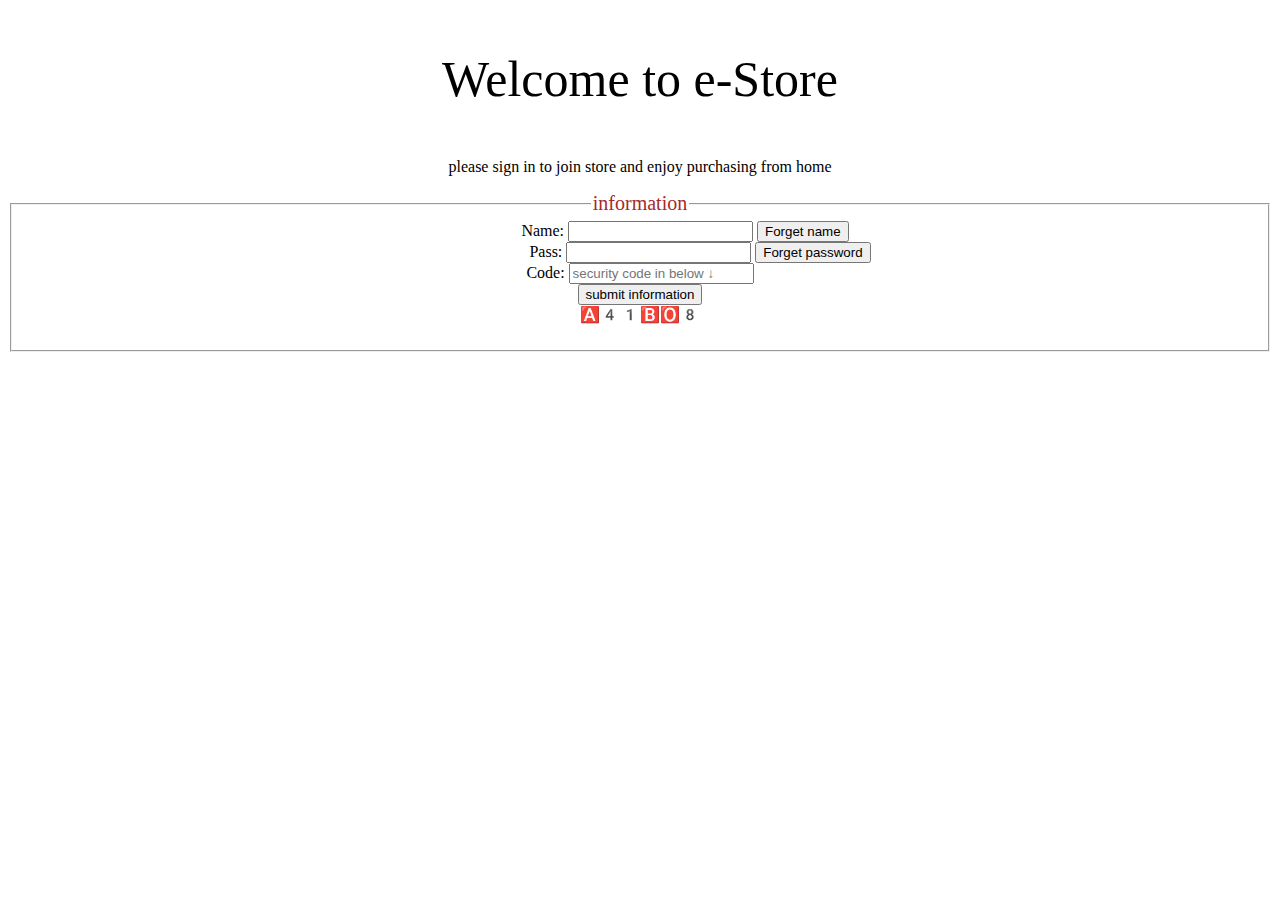
<file: Simple Shop/Logic 1 - Dirty code/index.html>
<!DOCTYPE html>
<html>
<body>



<div style="display: block; text-align: center;" id="introduction">
<p style="font-size: 50px;">Welcome to e-Store</p>
<p>please sign in to join store and enjoy purchasing from home</p>


<fieldset>
<legend style="font-size: 20px; color: brown;">information</legend>
<label for="name" style="margin-left: 90px;">Name:</label>
<input type="text" placeholder="">
<button onclick="showName()"> Forget name </button>
<br>
<label for="password" style="margin-left: 120px;">Pass:</label>
<input type="password" placeholder="">
<button onclick="showPassword()"> Forget password </button>
<br>
<label for="security-code">Code:</label>
<input type="text" placeholder="security code in below ↓">
<br>
<button onclick="submit()">submit information</button>
<p style="margin: 0 0 0 0;">🅰️4️1️🅱️🅾️8️<p>
</fieldset>
<p style="color: red;" id="notice"></p>


</div>





<div style="display: none;" id="selecting_page">
<h2 id="Cname"></h2>
<p>^^^^^^^^^^^^^^</p>
<p>Total cost: <span>0</span>$</p>

<details>
<summary style="font-size: 20px; margin: 0 0 20px 0;">number of choice: <span id="n_products">0</span></summary>
<div id="container">
<p style="border: solid 2px black; padding: 5px 5px 5px 5px;" id="selected-product">your products → </p>
</div>
</details>

<button onclick="select(chips)">chips</button> <p id="chips">5$</p><br>
<button onclick="select(sooda)">sooda</button> <p id="sooda">7$</p>
<button onclick="select(chocolate)">chocoloate</button> <p id="chocolate">3$</p><br>
<button onclick="select(lolipop)">lolipop</button> <p id="lolipop">1$</p>
<p>-------------</p>
<div style="display: flex; flex-direction: row;"><button ondblclick="choosed()">I choosed</button><p style="margin: 3px 0px 0px 10px; font-size: 10px;">please double click</p></div>
</div>




<div style="display: none;" id="payment">
<p style="font-size: 50px;" id="final-cost"></p>
<p style="font-size: 50px;" id="customerCash"></p>
<button onclick="purchase()">pay</button>
<div style="display: none;" id="removeProduct">
<p id=1 onclick="unselect(1)"></p>
<p id=2 onclick="unselect(2)"></p>
<p id=3 onclick="unselect(3)"></p>
<p id=4 onclick="unselect(4)"></p>
</div>
</div>

<div style="display: none; text-align: center;" id="finish-page">
<p style="color: green; font-size: 100px;">purchasing succesfull</p>
</div>





<script>

let customerName = "Arnorld";
let password = "1234";
let securityCode = "A41BO8";

function showName()
{
document.querySelectorAll("input")[0].placeholder = customerName;
}

function showPassword()
{
document.querySelectorAll("input")[1].placeholder = password;
}

function submit()
{
inputName = document.querySelectorAll("input")[0].value;
inputPassword = document.querySelectorAll("input")[1].value;
inputSecurityCode = document.querySelectorAll("input")[2].value;;

if (customerName === inputName) {
if (password === inputPassword) {
if (securityCode === inputSecurityCode) {
document.getElementById("introduction").style.display = "none";
document.getElementById("selecting_page").style.display = "block";
document.getElementById("Cname").innerHTML = customerName;
}
else {document.getElementById("notice").innerHTML = "wrong securityCode";}
}
else {document.getElementById("notice").innerHTML = "wrong password";}
}
else {document.getElementById("notice").innerHTML = "wrong name";}

}





let chips = {name: "chips", price: 5};
let sooda = {name: "sooda", price: 7};
let chocolate = {name: "chocolate", price: 3};
let lolipop = {name: "lolipop", price: 1};
let basket = [];

function select(product) {
if (!basket.includes(product)) {
document.getElementById(product.name).innerHTML = "selected";
basket.push(product);
document.getElementById("n_products").innerHTML = basket.length;

let basketProductsPrice = basket.map(function(el){return el.price;});
let total_cost = basketProductsPrice.reduce(function(prev,curr){return prev + curr;});
document.querySelector("span").innerHTML = total_cost;


document.getElementById("selected-product").innerHTML += (product.name + " | ");
document.getElementById(product.name).setAttribute("id","none");
                                }
}


let cash = 0;

function choosed()
{
for (let i = 1; i <= 4; i++) {document.querySelectorAll("button")[i].setAttribute("onclick","none()");}
document.getElementById("selecting_page").setAttribute("style","display: none;");
document.getElementById("payment").setAttribute("style","display: block; text-align: center;");
document.getElementById("final-cost").innerHTML = "cost: " + document.querySelector("span").innerHTML + "$";
let rand = Math.random(); cash = Math.floor((rand * 16) + 1); document.getElementById("customerCash").innerHTML = "cash: " + cash + "$";
for (let i = 0; i < basket.length; i++) {
document.getElementById(i+1).innerHTML = basket[i].name;
                                         }
}


function unselect(place)
{
document.getElementById(place).setAttribute("style","color: red;");
if (document.getElementById(place).innerHTML === "chips" && basket.includes(chips))     {document.getElementById("final-cost").innerHTML = "cost: " + (Math.floor(document.querySelector("span").innerHTML) - chips.price) + "$";         document.querySelector("span").innerHTML -= chips.price;}
if (document.getElementById(place).innerHTML === "sooda" && basket.includes(sooda))     {document.getElementById("final-cost").innerHTML = "cost: " + (Math.floor(document.querySelector("span").innerHTML) - sooda.price) + "$";         document.querySelector("span").innerHTML -= sooda.price;}
if (document.getElementById(place).innerHTML === "chocolate" && basket.includes(chocolate)) {document.getElementById("final-cost").innerHTML = "cost: " + (Math.floor(document.querySelector("span").innerHTML) - chocolate.price) + "$"; document.querySelector("span").innerHTML -= chocolate.price;}
if (document.getElementById(place).innerHTML === "lolipop" && basket.includes(lolipop))   {document.getElementById("final-cost").innerHTML = "cost: " + (Math.floor(document.querySelector("span").innerHTML) - lolipop.price) + "$";     document.querySelector("span").innerHTML -= lolipop.price;}
console.log(basket);
}

function purchase()
{
if (cash >= Math.floor(document.querySelector("span").innerHTML)) {document.getElementById("payment").style.display = "none"; document.getElementById("finish-page").style.display = "block";}
else {document.getElementById("removeProduct").style.display = "block";}
}



</script>

<div style="display: none;">
<p>
total_cost += product.price; <<<<another way to calculate the total cost>>>>

document.querySelectorAll("p")[1].innerHTML = document.querySelectorAll("p")[1].innerHTML + product.name + " | "; <<<<another way to show selected product in basket>>>>

document.getElementById(i+1).id = basket[i].name;

         basket = basket.splice(place-1,place-1);

document.querySelector("p").innerHTML
document.querySelectorAll("div")[0].ondblclick = SH_price(chips);
document.getElementById("n_product").innerHTML = Math.floor(document.getElementById("n_product").innerHTML) + 1;
document.createElement("p").appendChild(document.createTextNode(product.name));
document.getElementById("container").appendChild(document.createElement("p"));
</p>

function unselect(product)
{
document.getElementById(product.name).setAttribute("style","color: red;");
}


</div>


</body>
</html>
</file>
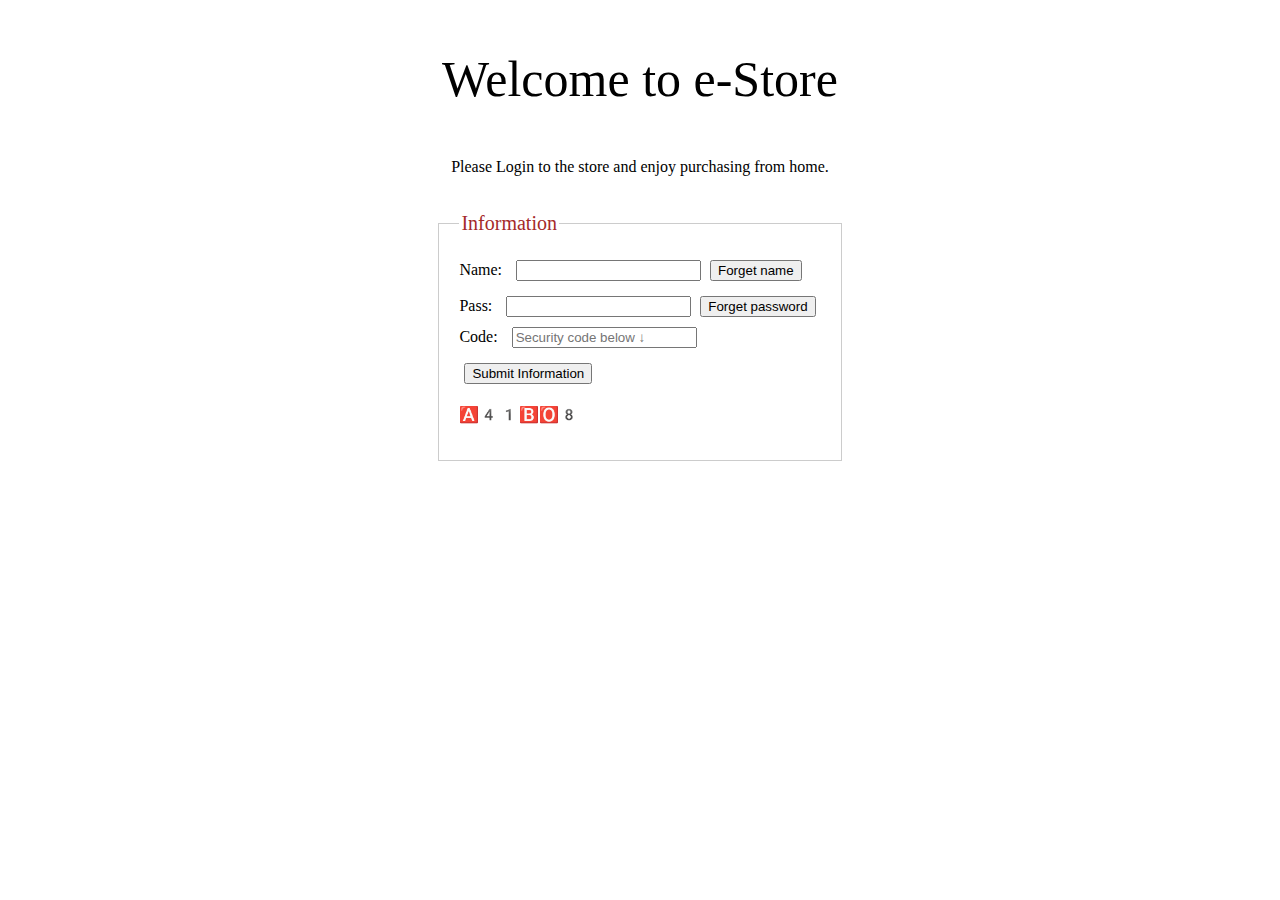
<file: Simple Shop/Logic 2 - Improved/index.html>
<!DOCTYPE html>
<html lang="en">
<head>
    <meta charset="UTF-8">
    <meta name="viewport" content="width=device-width, initial-scale=1.0">
    <title>e-Store</title>
    <link rel="stylesheet" href="styles.css"> <!-- Link to the CSS file -->
</head>
<body>

    <!-- Login Section -->
    <div id="introduction" class="container">
        <p style="font-size: 50px;">Welcome to e-Store</p>
        <p>Please Login to the store and enjoy purchasing from home.</p>
        
        <fieldset class="info-fieldset">
            <legend>Information</legend>
            <label for="name">Name:</label>
            <input type="text" placeholder="">
            <button onclick="showName()">Forget name</button>
            <br>
            <label for="password">Pass:</label>
            <input type="password" placeholder="">
            <button onclick="showPassword()">Forget password</button>
            <br>
            <label for="security-code">Code:</label>
            <input type="text" placeholder="Security code below ↓">
            <br>
            <button onclick="submit()">Submit Information</button>
            <p>🅰️4️1️🅱️🅾️8️</p>
        </fieldset>
        <p id="notice" style="color: red;"></p>
    </div>

    <!-- Product Selection Page -->
    <div id="selecting_page" style="display: none;">
        <h2 id="Cname"></h2>
        <p>^^^^^^^^^^^^^^</p>
        <p>Total cost: <span>0</span>$</p>

        <details>
            <summary style="font-size: 20px; margin: 0 0 20px 0;">
                Number of choices: <span id="n_products">0</span>
            </summary>
            <div id="container">
                <p id="selected-product">Your products → </p>
            </div>
        </details>

        <div class="product-list">
            <button onclick="select(chips)">Chips</button> <p id="chips">5$</p><br>
            <button onclick="select(sooda)">Sooda</button> <p id="sooda">7$</p>
            <button onclick="select(chocolate)">Chocolate</button> <p id="chocolate">3$</p><br>
            <button onclick="select(lolipop)">Lolipop</button> <p id="lolipop">1$</p>
        </div>
        <p>-------------</p>
        <div class="centered-text">
            <button ondblclick="choosed()">I choosed</button>
            <p style="margin: 3px 0px 0px 10px; font-size: 10px;">Please double click</p>
        </div>
    </div>

    <!-- Payment Page -->
    <div id="payment" style="display: none;">
        <p id="final-cost" style="font-size: 50px;"></p>
        <p id="customerCash" style="font-size: 50px;"></p>
        <button onclick="purchase()">Pay</button>
        <div id="removeProduct" style="display: none;">
            <p id="1" onclick="unselect(1)"></p>
            <p id="2" onclick="unselect(2)"></p>
            <p id="3" onclick="unselect(3)"></p>
            <p id="4" onclick="unselect(4)"></p>
        </div>
    </div>

    <!-- Finish Page -->
    <div id="finish-page" style="display: none;" class="centered-text">
        <p style="color: green; font-size: 100px;">Purchasing Successful</p>
    </div>

    <script src="script.js"></script> <!-- Link to the JavaScript file -->
</body>
</html>
</file>
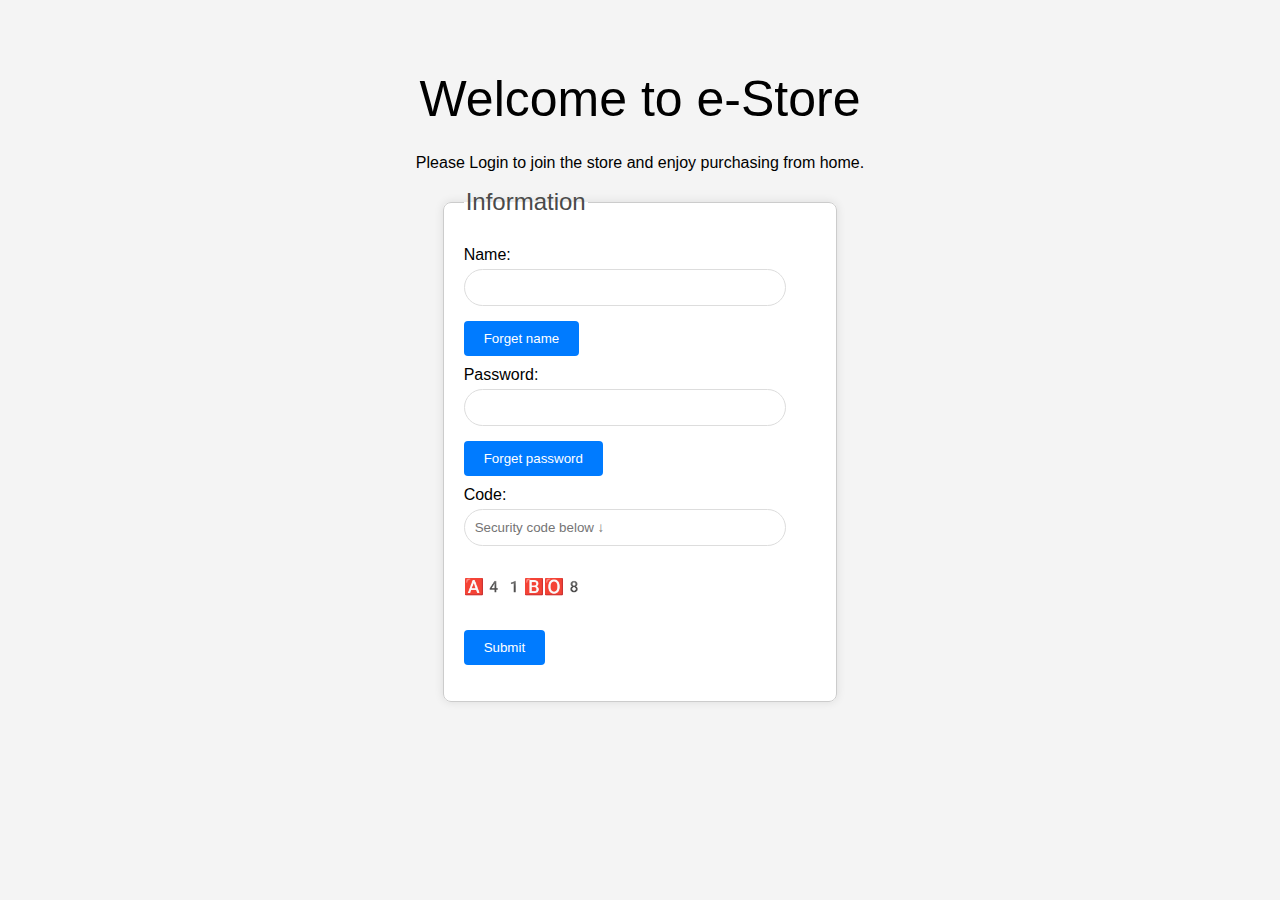
<file: Simple Shop/Logic 3 - Better/index.html>
<!DOCTYPE html> <!-- Declaration defining this document as HTML5 -->
<html lang="en"> <!-- Start of HTML document with language set to English -->
<head>
    <meta charset="UTF-8"> <!-- Character encoding set to UTF-8 -->
    <meta name="viewport" content="width=device-width, initial-scale=1.0"> <!-- Viewport settings for responsive design -->
    <title>e-Store</title> <!-- Title of the webpage -->
    <style>
        /* Basic styles for the body */
        body {
            font-family: Arial, sans-serif; /* Set the font family */
            margin: 0; /* Remove default margin */
            padding: 0; /* Remove default padding */
            background-color: #f4f4f4; /* Set background color */
        }
        /* Styles for the container */
        .container {
            display: flex; /* Use Flexbox layout */
            flex-direction: column; /* Arrange items vertically */
            align-items: center; /* Center items horizontally */
            margin: 20px; /* Add margin around container */
        }
        /* Styles for the welcome text */
        .welcome-text {
            font-size: 50px; /* Set font size */
            margin-bottom: 10px; /* Add space below the text */
        }
        /* Styles for the information fieldset */
        .info-fieldset {
            border: 1px solid #ccc; /* Add border with color */
            padding: 20px; /* Add padding inside the fieldset */
            border-radius: 8px; /* Round the corners of the border */
            background-color: #fff; /* Set background color */
            box-shadow: 0 0 10px rgba(0, 0, 0, 0.1); /* Add shadow effect */
        }
        /* Styles for the legend inside the fieldset */
        .info-fieldset legend {
            font-size: 24px; /* Set font size */
            color: #4a4a4a; /* Set text color */
        }
        /* Styles for labels inside the fieldset */
        .info-fieldset label {
            display: block; /* Display label as a block element */
            margin: 10px 0 5px; /* Add margin around label */
        }
        /* Styles for input fields inside the fieldset */
        .info-fieldset input {
            padding: 10px; /* Add padding inside input */
            width: 100%; /* Set input width to 100% of its container */
            max-width: 300px; /* Limit maximum width */
            margin-bottom: 15px; /* Add space below input */
            border-radius: 40px; /* Round corners of the border */
            border: 1px solid #ddd; /* Add border with color */
        }
        /* Styles for buttons inside the fieldset */
        .info-fieldset button {
            padding: 10px 20px; /* Add padding inside button */
            border: none; /* Remove default border */
            border-radius: 4px; /* Round corners of the border */
            background-color: #007bff; /* Set background color */
            color: white; /* Set text color */
            cursor: pointer; /* Change cursor to pointer on hover */
            margin-right: 10px; /* Add space to the right of button */
        }
        /* Button hover effect */
        .info-fieldset button:hover {
            background-color: #0056b3; /* Change background color on hover */
        }
        /* Styles for notice text */
        .notice-text {
            color: red; /* Set text color */
            font-weight: bold; /* Make text bold */
        }
        /* Styles for the product list */
        .product-list {
            display: flex; /* Use Flexbox layout */
            flex-direction: column; /* Arrange items vertically */
            align-items: center; /* Center items horizontally */
        }
        /* Styles for product buttons */
        .product-list button {
            margin: 5px; /* Add margin around button */
            padding: 10px; /* Add padding inside button */
            border: none; /* Remove default border */
            border-radius: 4px; /* Round corners of the border */
            background-color: #28a745; /* Set background color */
            color: white; /* Set text color */
            cursor: pointer; /* Change cursor to pointer on hover */
        }
        /* Button hover effect */
        .product-list button:hover {
            background-color: #218838; /* Change background color on hover */
        }
        /* Styles for the selected product display */
        #selected-product {
            margin: 10px 0; /* Add margin above and below */
            padding: 10px; /* Add padding inside */
            border: 1px solid #ddd; /* Add border with color */
            border-radius: 4px; /* Round corners of the border */
            background-color: #fff; /* Set background color */
        }
        /* Styles for choices summary */
        .choices-summary {
            font-size: 20px; /* Set font size */
            margin-bottom: 20px; /* Add space below the summary */
        }
        /* Styles for action buttons */
        .action-button {
            padding: 10px 20px; /* Add padding inside button */
            border: none; /* Remove default border */
            border-radius: 4px; /* Round corners of the border */
            background-color: #007bff; /* Set background color */
            color: white; /* Set text color */
            cursor: pointer; /* Change cursor to pointer on hover */
            margin-top: 20px; /* Add space above button */
        }
        /* Button hover effect */
        .action-button:hover {
            background-color: #0056b3; /* Change background color on hover */
        }
        /* Styles for cost and cash text */
        .cost-text, .cash-text {
            font-size: 24px; /* Set font size */
            margin: 10px 0; /* Add margin above and below */
        }
        /* Styles for success message */
        .success-text {
            color: green; /* Set text color */
            font-size: 50px; /* Set font size */
        }
        /* Center text alignment */
        .centered-text {
            text-align: center; /* Center text horizontally */
        }
        /* Hidden elements */
        .hidden {
            display: none; /* Hide element */
        }
        /* Styles for removed product text */
        .removed-product {
            color: red; /* Set text color */
        }
    </style>
</head>
<body>
    <!-- Introduction section for user login -->
    <div id="introduction" class="container">
        <p class="welcome-text">Welcome to e-Store</p> <!-- Welcome message -->
        <p>Please Login to join the store and enjoy purchasing from home.</p> <!-- Login instruction -->
        <fieldset class="info-fieldset">
            <legend>Information</legend> <!-- Fieldset legend -->
            <label for="name">Name:</label> <!-- Label for name input -->
            <input type="text" id="name"> <!-- Name input field -->
            <button onclick="store.showName()">Forget name</button> <!-- Button to show stored name -->
            <br>
            <label for="password">Password:</label> <!-- Label for password input -->
            <input type="password" id="password"> <!-- Password input field -->
            <button onclick="store.showPassword()">Forget password</button> <!-- Button to show stored password -->
            <br>
            <label for="security-code">Code:</label> <!-- Label for security code input -->
            <input type="text" id="security-code" placeholder="Security code below ↓"> <!-- Security code input field -->
            <p>🅰️4️1️🅱️🅾️8️</p> <!-- Example security code -->
            <br>
            <button onclick="store.submit()">Submit</button> <!-- Button to submit information -->
            <p id="notice" class="notice-text"></p> <!-- Area to display notices -->
        </fieldset>
    </div>

    <!-- Product selection page -->
    <div id="selecting_page" class="container hidden">
        <h2 id="Cname"></h2> <!-- Display customer name -->
        <p>Total cost: $<span id="total-cost">0</span></p> <!-- Display total cost -->
        <details>
            <summary class="choices-summary">
                Number of choices: <span id="n_products">0</span> <!-- Display number of selected products -->
            </summary>
            <p id="selected-product">Your products → </p> <!-- Display selected products -->
        </details>
        <div class="product-list">
            <button onclick="store.selectProduct('chips')">Chips - $5</button> <!-- Button to select chips -->
            <button onclick="store.selectProduct('sooda')">Sooda - $7</button> <!-- Button to select sooda -->
            <button onclick="store.selectProduct('chocolate')">Chocolate - $3</button> <!-- Button to select chocolate -->
            <button onclick="store.selectProduct('lolipop')">Lolipop - $1</button> <!-- Button to select lolipop -->
        </div>
        <button class="action-button" onclick="store.confirmSelection()">Proceed to Payment</button> <!-- Button to proceed to payment -->
    </div>

    <!-- Payment page -->
    <div id="payment" class="container hidden">
        <p class="cost-text">Cost: $<span id="final-cost"></span></p> <!-- Display final cost -->
        <p class="cash-text">Cash: $<span id="customerCash"></span></p> <!-- Display customer's cash -->
        <button class="action-button" onclick="store.handlePayment()">Pay</button> <!-- Button to handle payment -->
        <div id="removeProduct" class="hidden">
            <p id="1" onclick="store.removeFromBasket(1)"></p> <!-- Area to display product 1 for removal -->
            <p id="2" onclick="store.removeFromBasket(2)"></p> <!-- Area to display product 2 for removal -->
            <p id="3" onclick="store.removeFromBasket(3)"></p> <!-- Area to display product 3 for removal -->
            <p id="4" onclick="store.removeFromBasket(4)"></p> <!-- Area to display product 4 for removal -->
        </div>
        <p id="not-enough-warning" class="removed-product hidden">You don't have enough money. Please remove any product to reduce the cost</p> <!-- Warning if not enough money -->
    </div>

    <!-- Final success page -->
    <div id="finish-page" class="container centered-text hidden">
        <p class="success-text">Purchasing Successful</p> <!-- Success message -->
    </div>

    <script>
        // Class representing a product with name and price
        class Product {
            constructor(name, price) {
                this.name = name; // Product name
                this.price = price; // Product price
            }
        }

        // Class representing the store with methods for handling customer interactions
        class Store {
            constructor() {
                // Customer information
                this.customers = {
                    name: "Arnorld", // Customer name
                    password: "1234", // Customer password
                    securityCode: "A41BO8" // Customer security code
                };
                // Product details with their prices
                this.productDetails = {
                    chips: new Product('Chips', 5), // Product: Chips
                    sooda: new Product('Sooda', 7), // Product: Sooda
                    chocolate: new Product('Chocolate', 3), // Product: Chocolate
                    lolipop: new Product('Lolipop', 1) // Product: Lolipop
                };
                this.basket = []; // Array to hold selected products
                this.cash = 0; // Customer's cash amount
            }

            // Method to display customer's name
            showName() {
                document.getElementById("name").value = ""; // Clear name input field
                document.getElementById("name").placeholder = this.customers.name; // Set placeholder to customer's name
            }

            // Method to display customer's password
            showPassword() {
                document.getElementById("password").value = ""; // Clear password input field
                document.getElementById("password").placeholder = this.customers.password; // Set placeholder to customer's password
            }

            // Method to submit the login information
            submit() {
                const name = document.getElementById("name").value; // Get name input value
                const password = document.getElementById("password").value; // Get password input value
                const securityCode = document.getElementById("security-code").value; // Get security code input value
                const notice = document.getElementById("notice"); // Get notice element

                // Check if entered name matches the stored name
                if (name === this.customers.name) {
                    // Check if entered password matches the stored password
                    if (password === this.customers.password) {
                        // Check if entered security code matches the stored code
                        if (securityCode === this.customers.securityCode) {
                            // Show the product selection page
                            document.getElementById("introduction").classList.add("hidden"); // Hide introduction page
                            document.getElementById("selecting_page").classList.remove("hidden"); // Show product selection page
                            document.getElementById("Cname").textContent = this.customers.name; // Display customer's name on selection page
                            notice.textContent = ""; // Clear any notice text
                        } else {
                            document.getElementById("security-code").value = ""; // Clear security code input field
                            notice.textContent = "Wrong code. Please try again."; // Show error message for wrong code
                        }
                    } else {
                        document.getElementById("password").value = ""; // Clear password input field
                        notice.textContent = "Wrong password. Please try again."; // Show error message for wrong password
                    }
                } else {
                    document.getElementById("name").value = ""; // Clear name input field
                    notice.textContent = "Wrong name. Please try again."; // Show error message for wrong name
                }
            }

            // Method to select a product
            selectProduct(productName) {
                // Add product to basket if it's not already included
                if (!this.basket.includes(productName)) {
                    this.basket.push(productName); // Add product to basket
                    this.updateBasket(); // Update basket display
                }
            }

            // Method to update basket display
            updateBasket() {
                const selectedProductElement = document.getElementById("selected-product"); // Get selected product element
                const totalCostElement = document.getElementById("total-cost"); // Get total cost element
                const nProductsElement = document.getElementById("n_products"); // Get number of products element
                // Update selected product display
                selectedProductElement.textContent = "Your products → " + this.basket.map(name => this.productDetails[name].name).join(" | ");
                // Update number of products and total cost
                nProductsElement.textContent = this.basket.length;
                totalCostElement.textContent = this.basket.reduce((sum, productName) => sum + this.productDetails[productName].price, 0);
            }

            // Method to confirm product selection and proceed to payment
            confirmSelection() {
                document.getElementById("selecting_page").classList.add("hidden"); // Hide product selection page
                document.getElementById("payment").classList.remove("hidden"); // Show payment page
                document.getElementById("final-cost").textContent = document.getElementById("total-cost").textContent; // Set final cost
                this.cash = Math.floor(Math.random() * 16) + 1; // Generate random cash amount between 1 and 16
                document.getElementById("customerCash").textContent = this.cash; // Display customer's cash
                this.updateRemoveProductList(); // Update remove product list
            }

            // Method to update the list of products that can be removed
            updateRemoveProductList() {
                for (let i = 1; i <= 4; i++) {
                    document.getElementById(i).textContent = (this.basket[i - 1] ? this.productDetails[this.basket[i - 1]].name : ""); // Update product display for removal
                }
            }

            // Method to remove a product from the basket
            removeFromBasket(index) {
                const product = this.productDetails[this.basket[index - 1]]; // Get product to remove
                document.getElementById(index).textContent = ""; // Clear product display
                document.getElementById(index).classList.add("removed-product"); // Add removed product styling
                document.getElementById("final-cost").textContent = parseFloat(document.getElementById("final-cost").textContent) - product.price; // Update final cost
            }

            // Method to handle payment
            handlePayment() {
                const finalCost = parseFloat(document.getElementById("final-cost").textContent); // Get final cost
                // Check if customer's cash is sufficient
                if (this.cash >= finalCost) {
                    document.getElementById("payment").classList.add("hidden"); // Hide payment page
                    document.getElementById("finish-page").classList.remove("hidden"); // Show success page
                } else {
                    document.getElementById("removeProduct").classList.remove("hidden"); // Show remove product options
                    document.getElementById("not-enough-warning").classList.remove("hidden"); // Show warning for insufficient funds
                }
            }
        }

        // Create an instance of the Store class
        const store = new Store();
    </script>
</body>
</html>
</file>
<file: Simple Shop/Logic 2 - Improved/styles.css>
/* Container for the introduction section */
.container {
    display: block;
    text-align: center;
}

/* Style for the fieldset containing user information */
.info-fieldset {
    border: 1px solid #ccc;
    padding: 20px;
    margin: 20px;
    display: inline-block;
    text-align: left;
}

/* Style for the legend element inside the fieldset */
.info-fieldset legend {
    font-size: 20px;
    color: brown;
}

/* Style for labels within the fieldset */
.info-fieldset label {
    display: inline-block;
    margin-right: 10px;
}

/* Style for input elements within the fieldset */
.info-fieldset input {
    margin-bottom: 10px;
}

/* Style for the product list section */
.product-list {
    display: flex;
    flex-direction: column;
    align-items: center;
}

/* Style for buttons in the product list */
.product-list button {
    margin: 5px;
}

/* Style for buttons within the fieldset */
.info-fieldset button {
    margin: 5px;
}

/* Style for the selected product display */
#selected-product {
    border: solid 2px black;
    padding: 5px;
}

/* Center text alignment */
.centered-text {
    text-align: center;
}
</file>
